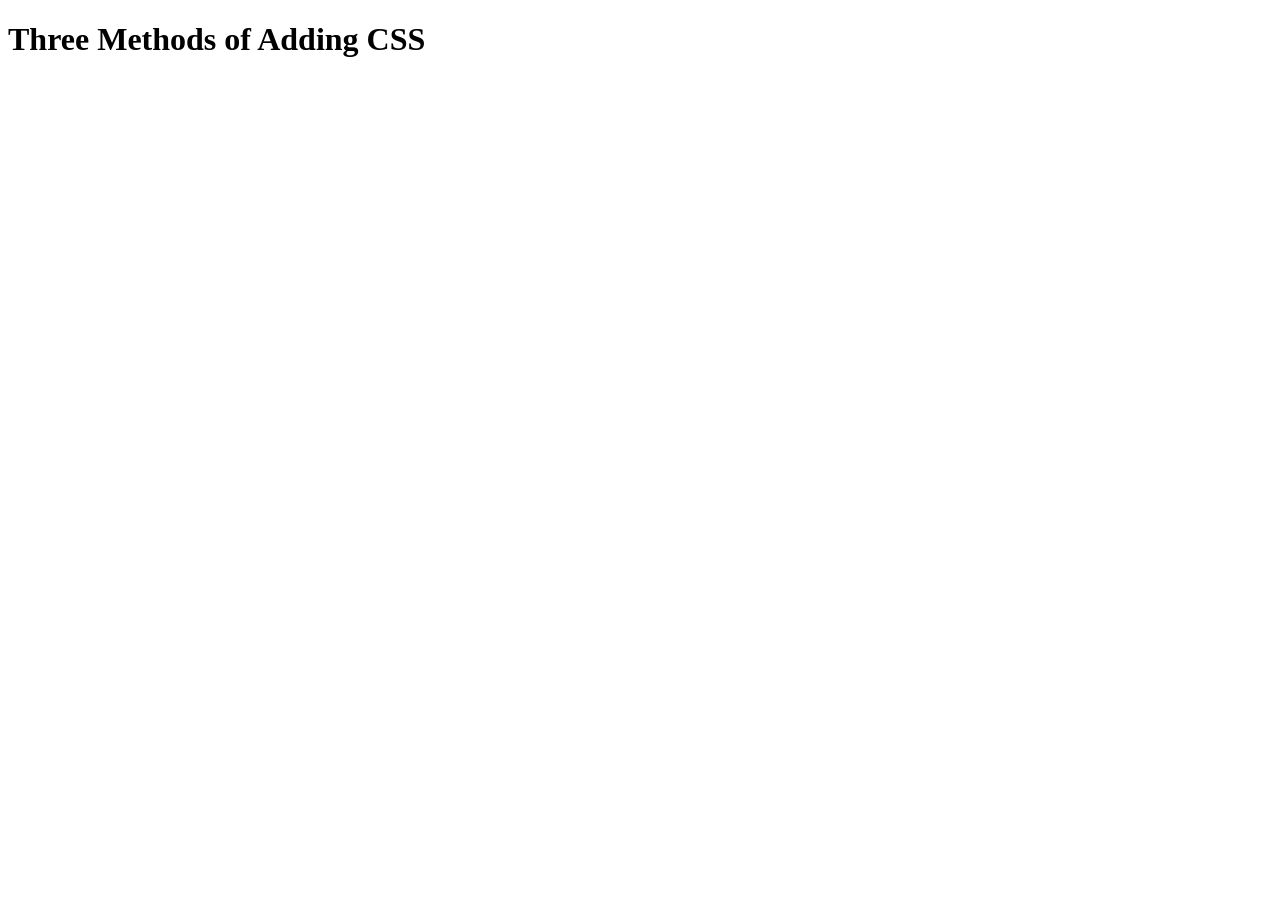
<file: 5.1. Adding CSS/index.html>
<!DOCTYPE html>
<html lang="en">

<head>
  <meta charset="UTF-8">
  <title>Adding CSS</title>
</head>

<body>
  <h1>Three Methods of Adding CSS</h1>
  <!-- Create 3 Links to The 3 Webpages: inline, internal and external -->
</body>

</html>
</file>
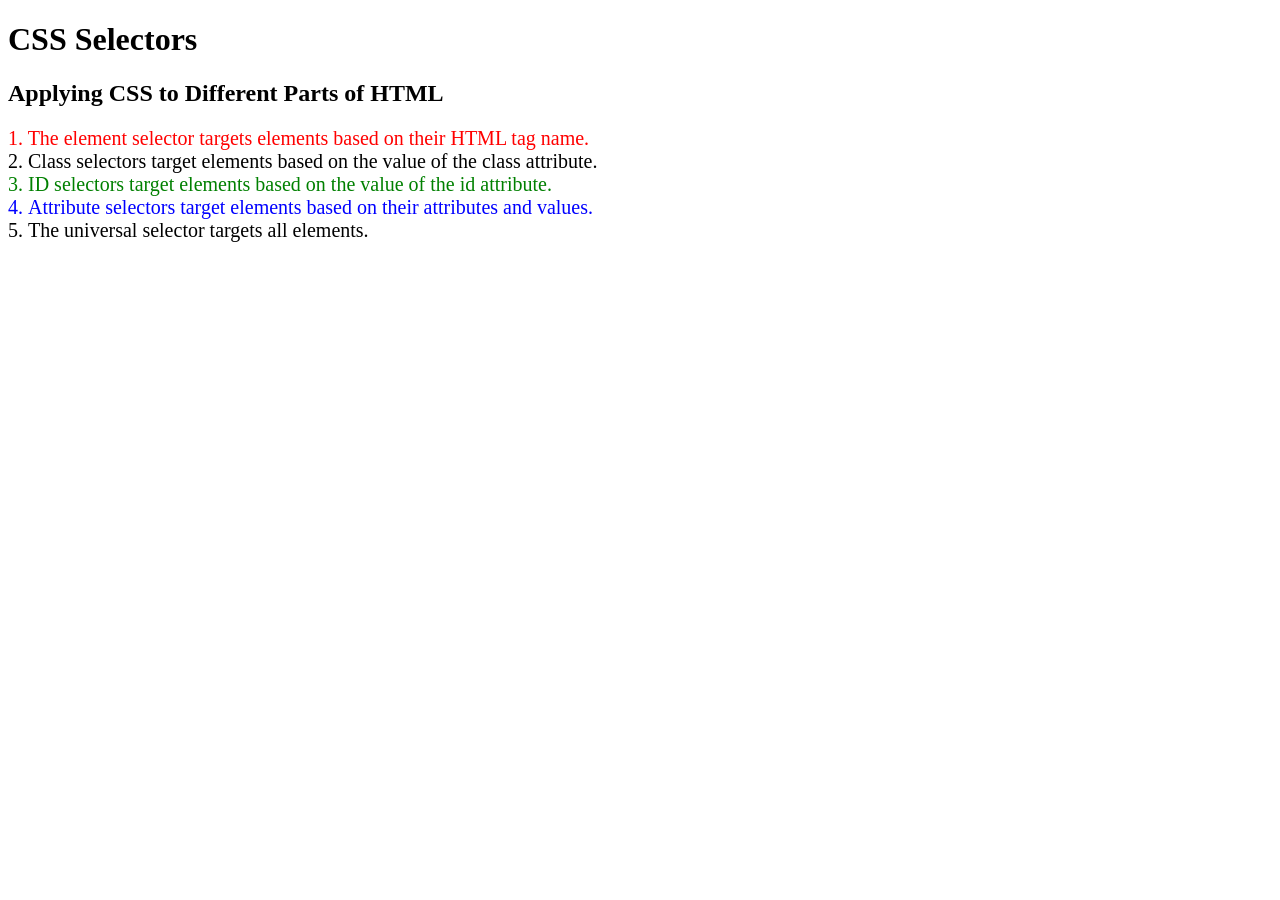
<file: 5.3 CSS Selectors/index.html>
<!DOCTYPE html>
<html lang="en">

<head>
  <meta charset="UTF-8">
  <title>CSS Selectors</title>
  <link rel="stylesheet" href="./style.css" />
</head>

<body>
  <h1>CSS Selectors</h1>
  <h2>Applying CSS to Different Parts of HTML</h2>
  <!-- TODO 1: Set the CSS for all paragraph tags to "color: red" -->
  <p class="note">1. The element selector targets elements based on their HTML tag name.</p>

  <ol>
    <!-- TODO 2: Set the CSS for all elements with a class of "note" to "font-size: 20px" -->
    <li class="note" value="2">Class selectors target elements based on the value of the class attribute.</li>

    <!-- TODO 3: Set the CSS for the element with an id of "id-selector-demo" to "color: green" -->
    <li class="note" id="id-selector-demo" value="3">ID selectors target elements based on the value of the id
      attribute.</li>

    <!-- TODO 4: Set the CSS for the li elements that have the "value" attribute set to "4" to have "color: blue" -->
    <li class="note" value="4">Attribute selectors target elements based on their attributes and values.</li>

    <!-- TODO 5: Set all elements to have "text-align: center" -->
    <li class="note" value="5">The universal selector targets all elements.</li>
  </ol>
</body>

</html>
</file>
<file: 5.3 CSS Selectors/style.css>
ol {
  margin-left: -40px;
  margin-top: -20px;
  list-style-position: inside;
}

p{
  color:red/* Write your CSS below, don't change the rules above. */
}
.note{
  font-size: 20px;
} 
#id-selector-demo{
  color: green; 
}
li[value="4"]{
  color: blue;
}
</file>
